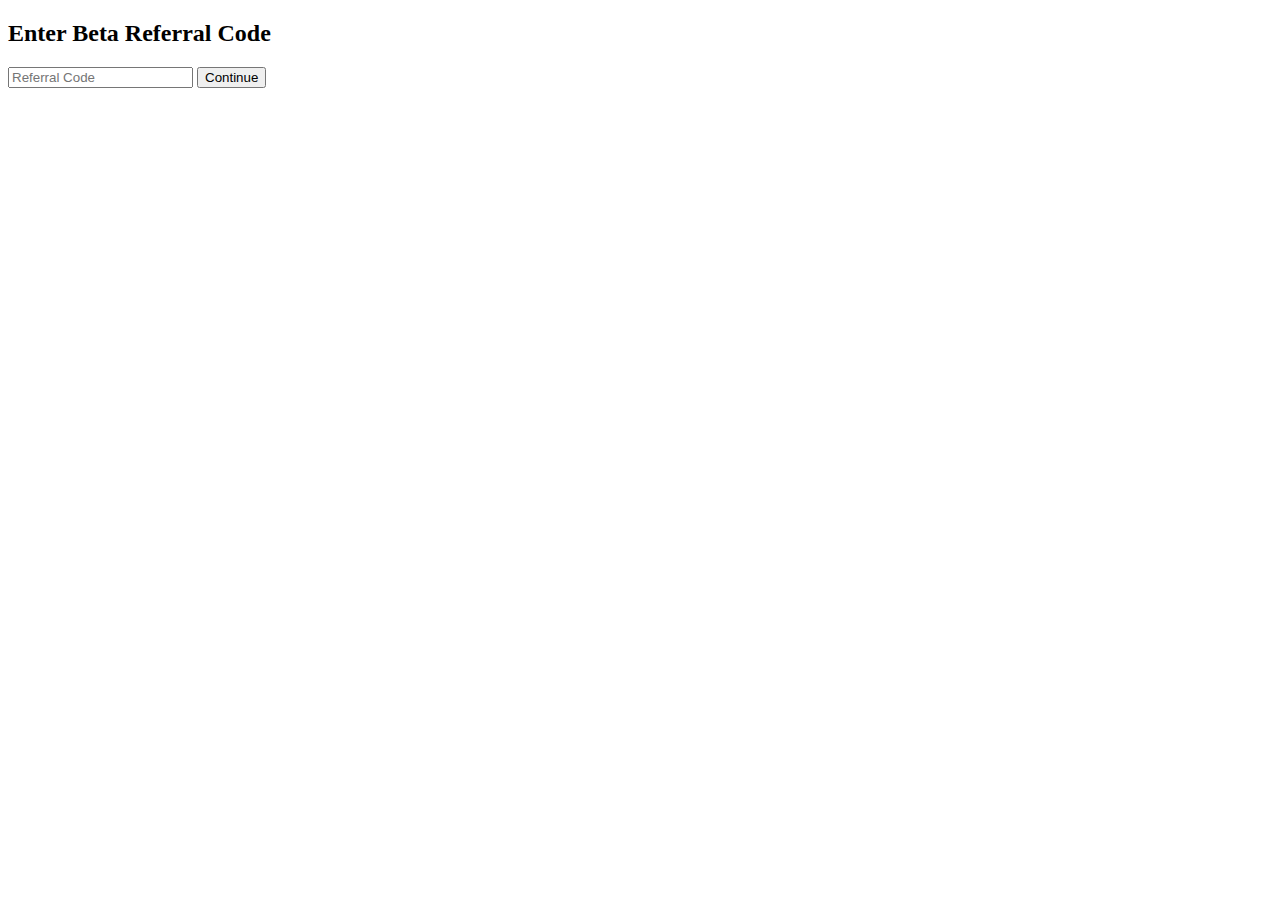
<file: app/static/templates/referral_code.html>
<!-- app/static/templates/referral_code.html -->
<!DOCTYPE html>
<html lang="en">
<head>
    <meta charset="UTF-8">
    <title>Enter Referral Code</title>
</head>
<body>
    <h2>Enter Beta Referral Code</h2>
    <form action="{{ url_for('validate_referral_code') }}" method="post">
        <input type="text" name="referral_code" placeholder="Referral Code" required>
        <button type="submit">Continue</button>
    </form>
</body>
</html>
</file>
